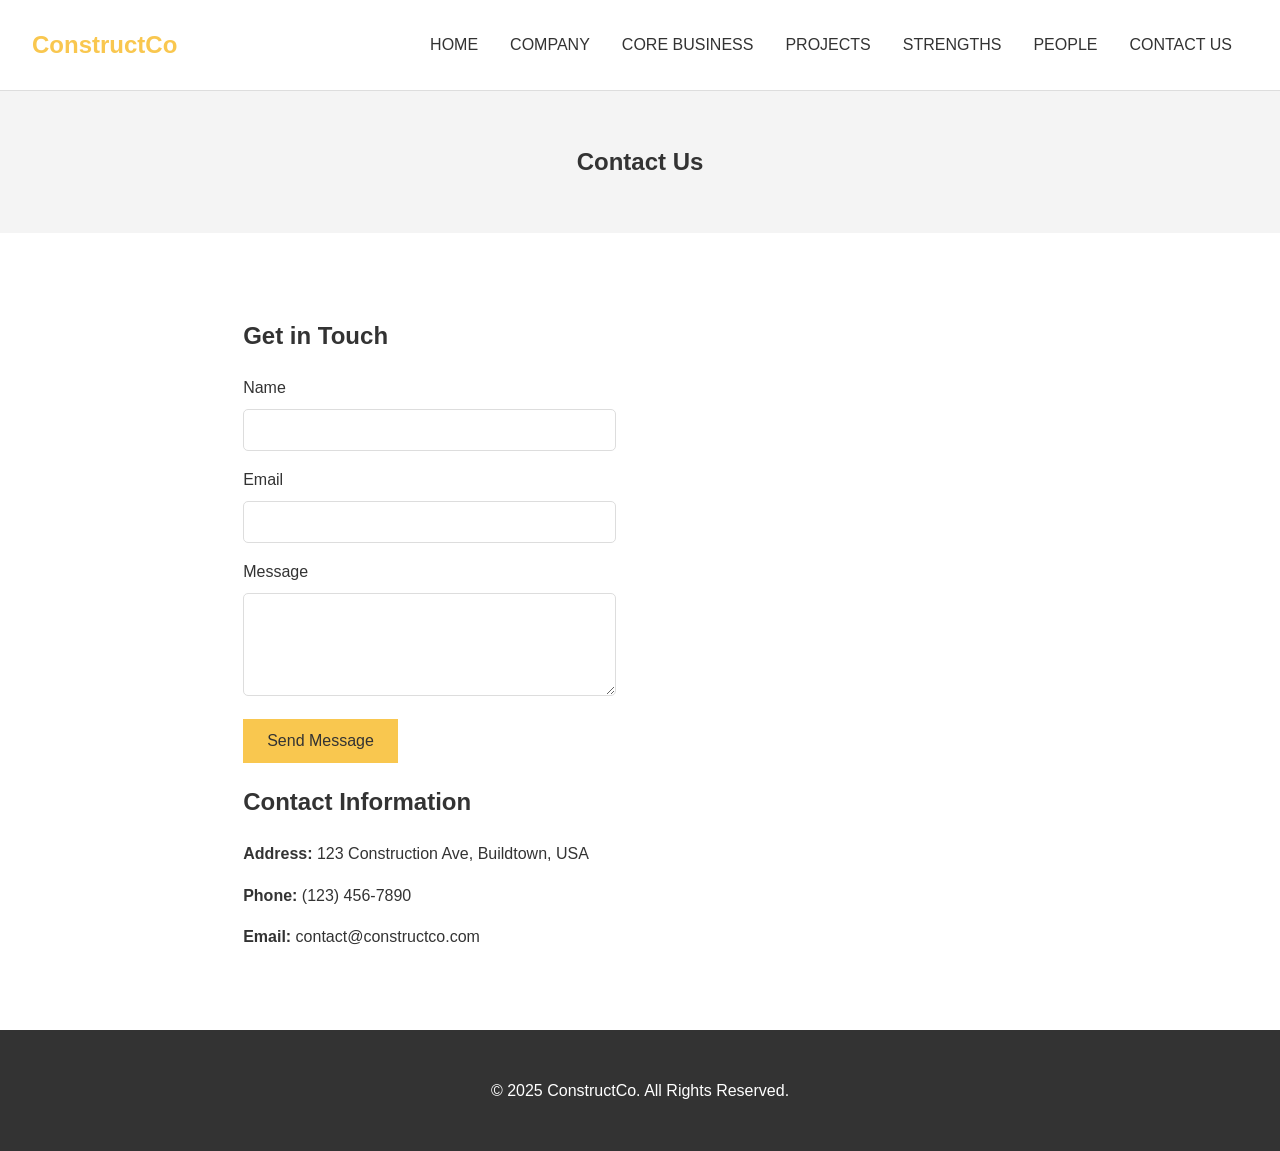
<file: contact.html>
<!DOCTYPE html>
<html lang="en">
<head>
    <meta charset="UTF-8">
    <meta name="viewport" content="width=device-width, initial-scale=1.0">
    <title>ConstructCo - Contact Us</title>
    <link rel="stylesheet" href="css/style.css">
</head>
<body>
    <header>
        <nav class="navbar">
            <a href="index.html" class="logo">ConstructCo</a>
            <ul class="nav-links">
                <li><a href="index.html">HOME</a></li>
                <li><a href="company.html">COMPANY</a></li>
                <li><a href="core-business.html">CORE BUSINESS</a></li>
                <li><a href="projects.html">PROJECTS</a></li>
                <li><a href="strengths.html">STRENGTHS</a></li>
                <li><a href="people.html">PEOPLE</a></li>
                <li><a href="contact.html">CONTACT US</a></li>
            </ul>
            <div class="menu-icon">
                <div class="bar"></div>
                <div class="bar"></div>
                <div class="bar"></div>
            </div>
        </nav>
    </header>

    <main>
        <section class="page-header">
            <div class="container">
                <h1>Contact Us</h1>
            </div>
        </section>

        <section class="contact-content">
            <div class="container">
                <div class="contact-form">
                    <h2>Get in Touch</h2>
                    <form>
                        <div class="form-group">
                            <label for="name">Name</label>
                            <input type="text" id="name" name="name" required>
                        </div>
                        <div class="form-group">
                            <label for="email">Email</label>
                            <input type="email" id="email" name="email" required>
                        </div>
                        <div class="form-group">
                            <label for="message">Message</label>
                            <textarea id="message" name="message" rows="5" required></textarea>
                        </div>
                        <button type="submit" class="btn">Send Message</button>
                    </form>
                </div>
                <div class="contact-info">
                    <h2>Contact Information</h2>
                    <p><strong>Address:</strong> 123 Construction Ave, Buildtown, USA</p>
                    <p><strong>Phone:</strong> (123) 456-7890</p>
                    <p><strong>Email:</strong> contact@constructco.com</p>
                </div>
            </div>
        </section>
    </main>

    <footer>
        <div class="container">
            <p>&copy; 2025 ConstructCo. All Rights Reserved.</p>
        </div>
    </footer>

    <script src="js/script.js"></script>
</body>
</html>
</file>
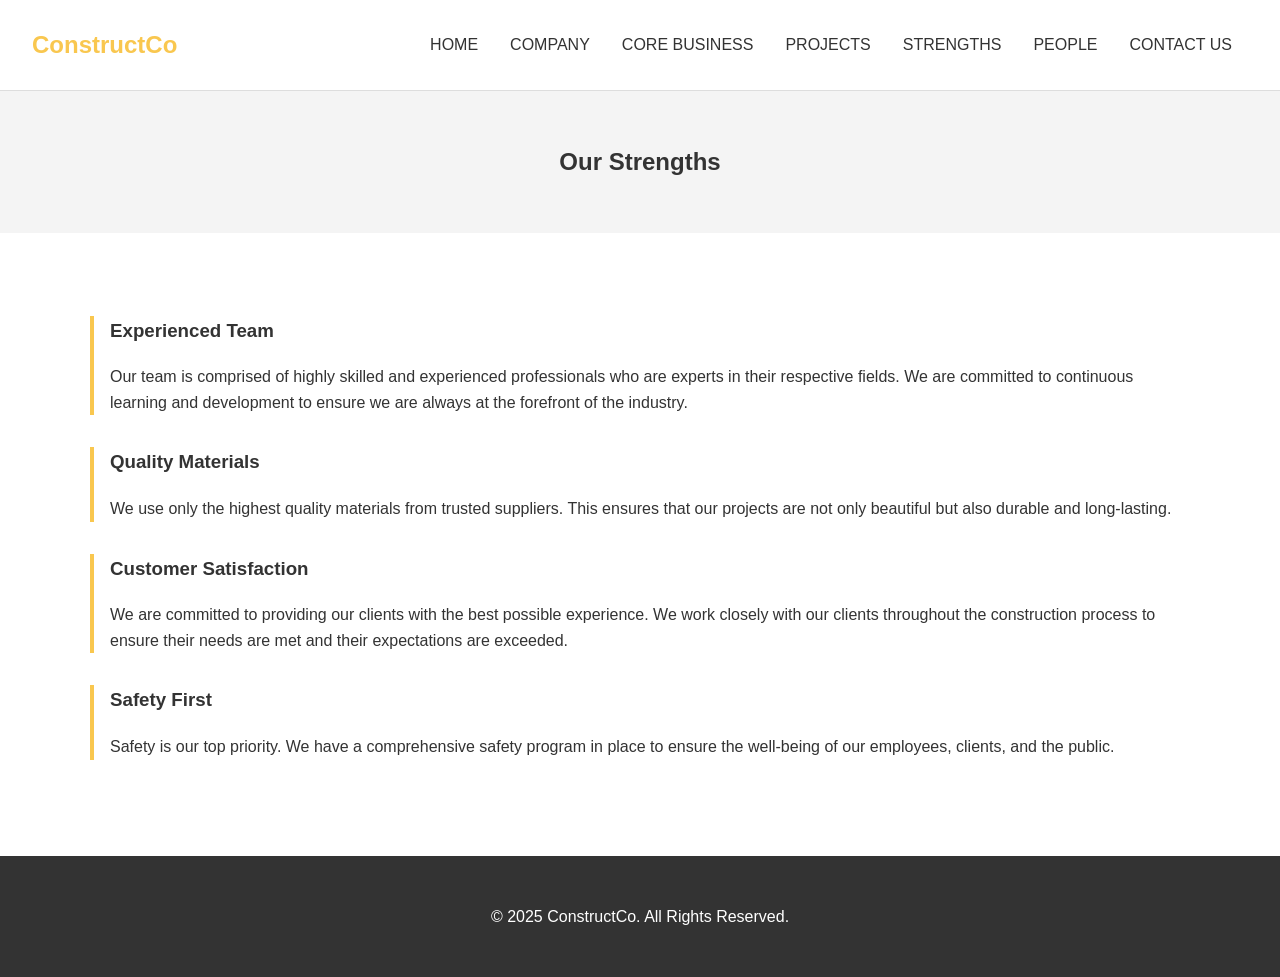
<file: strengths.html>
<!DOCTYPE html>
<html lang="en">
<head>
    <meta charset="UTF-8">
    <meta name="viewport" content="width=device-width, initial-scale=1.0">
    <title>ConstructCo - Strengths</title>
    <link rel="stylesheet" href="css/style.css">
</head>
<body>
    <header>
        <nav class="navbar">
            <a href="index.html" class="logo">ConstructCo</a>
            <ul class="nav-links">
                <li><a href="index.html">HOME</a></li>
                <li><a href="company.html">COMPANY</a></li>
                <li><a href="core-business.html">CORE BUSINESS</a></li>
                <li><a href="projects.html">PROJECTS</a></li>
                <li><a href="strengths.html">STRENGTHS</a></li>
                <li><a href="people.html">PEOPLE</a></li>
                <li><a href="contact.html">CONTACT US</a></li>
            </ul>
            <div class="menu-icon">
                <div class="bar"></div>
                <div class="bar"></div>
                <div class="bar"></div>
            </div>
        </nav>
    </header>

    <main>
        <section class="page-header">
            <div class="container">
                <h1>Our Strengths</h1>
            </div>
        </section>

        <section class="strengths-content">
            <div class="container">
                <div class="strength-item">
                    <h3>Experienced Team</h3>
                    <p>Our team is comprised of highly skilled and experienced professionals who are experts in their respective fields. We are committed to continuous learning and development to ensure we are always at the forefront of the industry.</p>
                </div>
                <div class="strength-item">
                    <h3>Quality Materials</h3>
                    <p>We use only the highest quality materials from trusted suppliers. This ensures that our projects are not only beautiful but also durable and long-lasting.</p>
                </div>
                <div class="strength-item">
                    <h3>Customer Satisfaction</h3>
                    <p>We are committed to providing our clients with the best possible experience. We work closely with our clients throughout the construction process to ensure their needs are met and their expectations are exceeded.</p>
                </div>
                <div class="strength-item">
                    <h3>Safety First</h3>
                    <p>Safety is our top priority. We have a comprehensive safety program in place to ensure the well-being of our employees, clients, and the public.</p>
                </div>
            </div>
        </section>
    </main>

    <footer>
        <div class="container">
            <p>&copy; 2025 ConstructCo. All Rights Reserved.</p>
        </div>
    </footer>

    <script src="js/script.js"></script>
</body>
</html>
</file>
<file: css/style.css>
/* Basic Styles */
body {
    font-family: Arial, sans-serif;
    margin: 0;
    line-height: 1.6;
    color: #333;
}

.container {
    max-width: 1100px;
    margin: auto;
    overflow: auto;
    padding: 0 2rem;
}

a {
    text-decoration: none;
    color: #333;
}

/* Header & Navbar */
.navbar {
    display: flex;
    justify-content: space-between;
    align-items: center;
    padding: 1rem 2rem;
    background: #fff;
    border-bottom: 1px solid #ddd;
    position: sticky;
    top: 0;
    z-index: 1000;
}

.logo {
    font-size: 1.5rem;
    font-weight: bold;
    color: #f9c74f;
}

.nav-links {
    display: flex;
    list-style: none;
}

.nav-links li {
    padding: 0 1rem;
}

.nav-links a {
    transition: color 0.3s ease;
}

.nav-links a:hover {
    color: #f9c74f;
}

.menu-icon {
    display: none;
    cursor: pointer;
}

.bar {
    width: 25px;
    height: 3px;
    background-color: #333;
    margin: 5px 0;
    transition: 0.4s;
}

/* Hero Section */
.hero {
    background: linear-gradient(rgba(0, 0, 0, 0.5), rgba(0, 0, 0, 0.5)), url('../images/hero.jpg') no-repeat center center/cover;
    height: 90vh;
    color: #fff;
    display: flex;
    justify-content: center;
    align-items: center;
    text-align: center;
}

.hero-text h1 {
    font-size: 3rem;
    margin-bottom: 1rem;
}

.hero-text p {
    font-size: 1.2rem;
    margin-bottom: 2rem;
}

.btn {
    display: inline-block;
    background: #f9c74f;
    color: #333;
    padding: 0.8rem 1.5rem;
    border: none;
    cursor: pointer;
    font-size: 1rem;
    transition: background 0.3s ease;
}

.btn:hover {
    background: #f8b42a;
}

/* Home About Section */
.home-about {
    padding: 4rem 0;
    text-align: center;
}

.home-about h2 {
    font-size: 2rem;
    margin-bottom: 1rem;
}

.home-about img {
    max-width: 100%;
    margin-top: 2rem;
    border-radius: 5px;
}

/* Footer */
footer {
    background: #333;
    color: #fff;
    text-align: center;
    padding: 2rem 0;
}

/* Page Header */
.page-header {
    background: #f4f4f4;
    padding: 2rem 0;
    text-align: center;
}

/* Company Page */
.company-content {
    padding: 4rem 0;
}

.company-content img {
    max-width: 100%;
    margin-top: 2rem;
    border-radius: 5px;
}

.top-margin {
    margin-top: 2rem;
}

/* Core Business Page */
.core-business-content {
    padding: 4rem 0;
}

.service-grid {
    display: grid;
    grid-template-columns: repeat(auto-fit, minmax(300px, 1fr));
    gap: 2rem;
}

.service-item {
    text-align: center;
}

.service-item img {
    max-width: 100%;
    border-radius: 5px;
}

/* Projects Page */
.projects-content {
    padding: 4rem 0;
}

.project-grid {
    display: grid;
    grid-template-columns: repeat(auto-fit, minmax(300px, 1fr));
    gap: 2rem;
}

.project-item {
    position: relative;
    overflow: hidden;
    border-radius: 5px;
}

.project-item img {
    width: 100%;
    display: block;
    transition: transform 0.5s ease;
}

.project-item:hover img {
    transform: scale(1.1);
}

.project-info {
    position: absolute;
    bottom: 0;
    left: 0;
    right: 0;
    background: rgba(0, 0, 0, 0.7);
    color: #fff;
    padding: 1rem;
    transform: translateY(100%);
    transition: transform 0.5s ease;
}

.project-item:hover .project-info {
    transform: translateY(0);
}

/* Strengths Page */
.strengths-content {
    padding: 4rem 0;
}

.strength-item {
    margin-bottom: 2rem;
    border-left: 4px solid #f9c74f;
    padding-left: 1rem;
}

/* People Page */
.people-content {
    padding: 4rem 0;
}

.people-grid {
    display: grid;
    grid-template-columns: repeat(auto-fit, minmax(250px, 1fr));
    gap: 2rem;
    text-align: center;
}

.person-item img {
    width: 100%;
    max-width: 200px;
    border-radius: 50%;
    margin-bottom: 1rem;
}

/* Contact Page */
.contact-content {
    padding: 4rem 0;
    display: grid;
    grid-template-columns: 2fr 1fr;
    gap: 2rem;
}

.form-group {
    margin-bottom: 1rem;
}

.form-group label {
    display: block;
    margin-bottom: 0.5rem;
}

.form-group input,
.form-group textarea {
    width: 100%;
    padding: 0.8rem;
    border: 1px solid #ddd;
    border-radius: 5px;
}

/* Responsive */
@media(max-width: 768px) {
    .nav-links {
        position: absolute;
        right: -100%;
        top: 70px;
        background: #fff;
        flex-direction: column;
        width: 50%;
        border-left: 1px solid #ddd;
        transition: 0.3s;
    }

    .nav-links.active {
        right: 0;
    }

    .nav-links li {
        padding: 1rem;
        text-align: center;
    }

    .menu-icon {
        display: block;
    }
}
</file>
